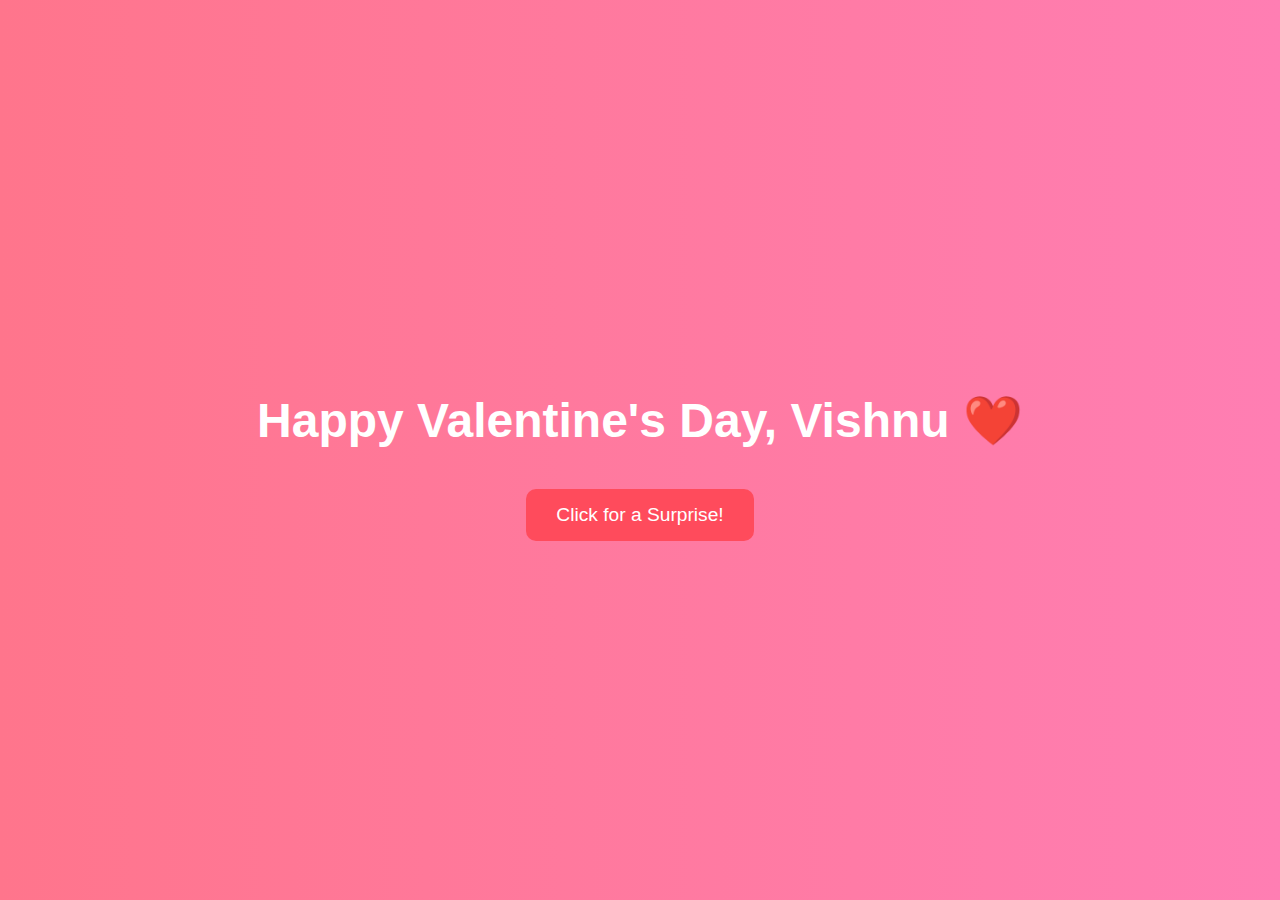
<file: index.html>
<!DOCTYPE html>
<html lang="en">
<head>
    <meta charset="UTF-8">
    <meta name="viewport" content="width=device-width, initial-scale=1.0">
    <title>Valentine's Day Wish</title>
    <link rel="stylesheet" href="styles.css">
</head>
<body>
    <div class="heart-container">
        <h1>Happy Valentine's Day, Vishnu ❤️</h1>
        <div class="hearts"></div>
        <button id="surprise-btn">Click for a Surprise!</button>
        <div id="surprise-message" class="hidden">
            <h2>You're my constant in this ever-changing world 🌎</h2>
            <p>From the bottom of my heart: "You + Me = Infinity 💻 + ❤️"</p>
        </div>
    </div>
    <script src="script.js"></script>
</body>
</html>
</file>
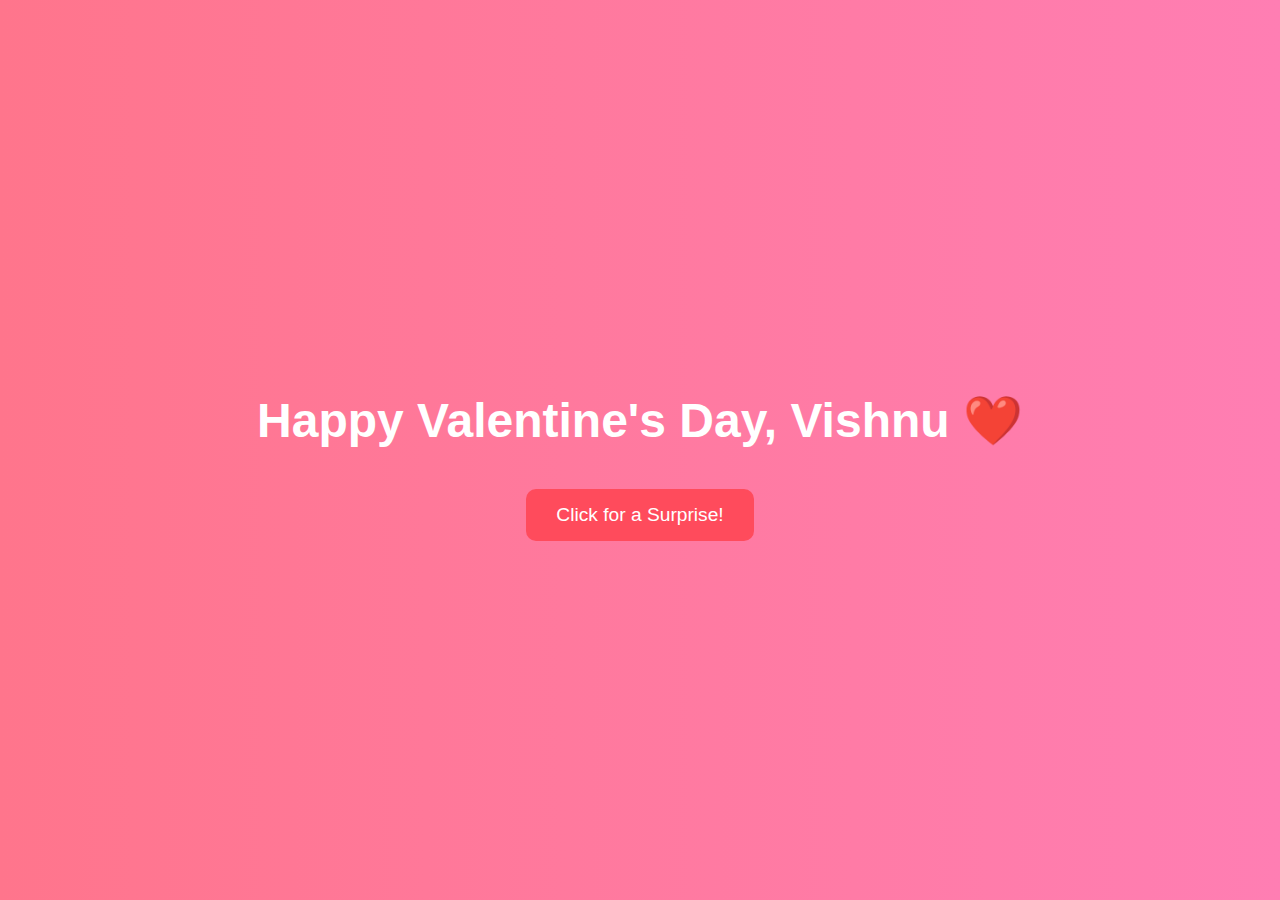
<file: av.html>
<!DOCTYPE html>
<html lang="en">
<head>
    <meta charset="UTF-8">
    <meta name="viewport" content="width=device-width, initial-scale=1.0">
    <title>Valentine's Day Wish</title>
    <link rel="stylesheet" href="styles.css">
</head>
<body>
    <div class="heart-container">
        <h1>Happy Valentine's Day, Vishnu ❤️</h1>
        <div class="hearts"></div>
        <button id="surprise-btn">Click for a Surprise!</button>
        <div id="surprise-message" class="hidden">
            <h2>You're my constant in this ever-changing world 🌎</h2>
            <p>From the bottom of my heart: "You + Me = Infinity 💻 + ❤️"</p>
        </div>
    </div>
    <script src="script.js"></script>
</body>
</html>
</file>
<file: styles.css>
body {
    margin: 0;
    font-family: 'Arial', sans-serif;
    background: linear-gradient(to right, #ff758c, #ff7eb3);
    display: flex;
    justify-content: center;
    align-items: center;
    height: 100vh;
    overflow: hidden;
    color: white;
}

.heart-container {
    text-align: center;
    position: relative;
}

h1 {
    font-size: 3rem;
    margin-bottom: 20px;
    animation: fadeIn 2s ease-in-out;
}

button {
    background-color: #ff4b5c;
    color: white;
    border: none;
    padding: 15px 30px;
    font-size: 1.2rem;
    border-radius: 10px;
    cursor: pointer;
    margin-top: 20px;
    transition: transform 0.3s, background-color 0.3s;
}

button:hover {
    background-color: #e63946;
    transform: scale(1.1);
}

.hearts {
    position: absolute;
    top: 0;
    left: 0;
    width: 100%;
    height: 100%;
    overflow: hidden;
    z-index: -1;
}

.heart {
    width: 20px;
    height: 20px;
    background-color: red;
    position: absolute;
    top: 100%;
    left: 50%;
    animation: float 6s infinite ease-in-out;
    transform-origin: bottom center;
    clip-path: polygon(50% 0%, 100% 40%, 80% 100%, 50% 70%, 20% 100%, 0% 40%);
}

@keyframes float {
    0% {
        transform: translate(-50%, 0) scale(1);
        opacity: 1;
    }
    100% {
        transform: translate(-50%, -100vh) scale(0.5);
        opacity: 0;
    }
}

@keyframes fadeIn {
    0% {
        opacity: 0;
    }
    100% {
        opacity: 1;
    }
}

.hidden {
    display: none;
}

#surprise-message {
    margin-top: 20px;
    animation: fadeIn 2s ease-in-out;
}
</file>
